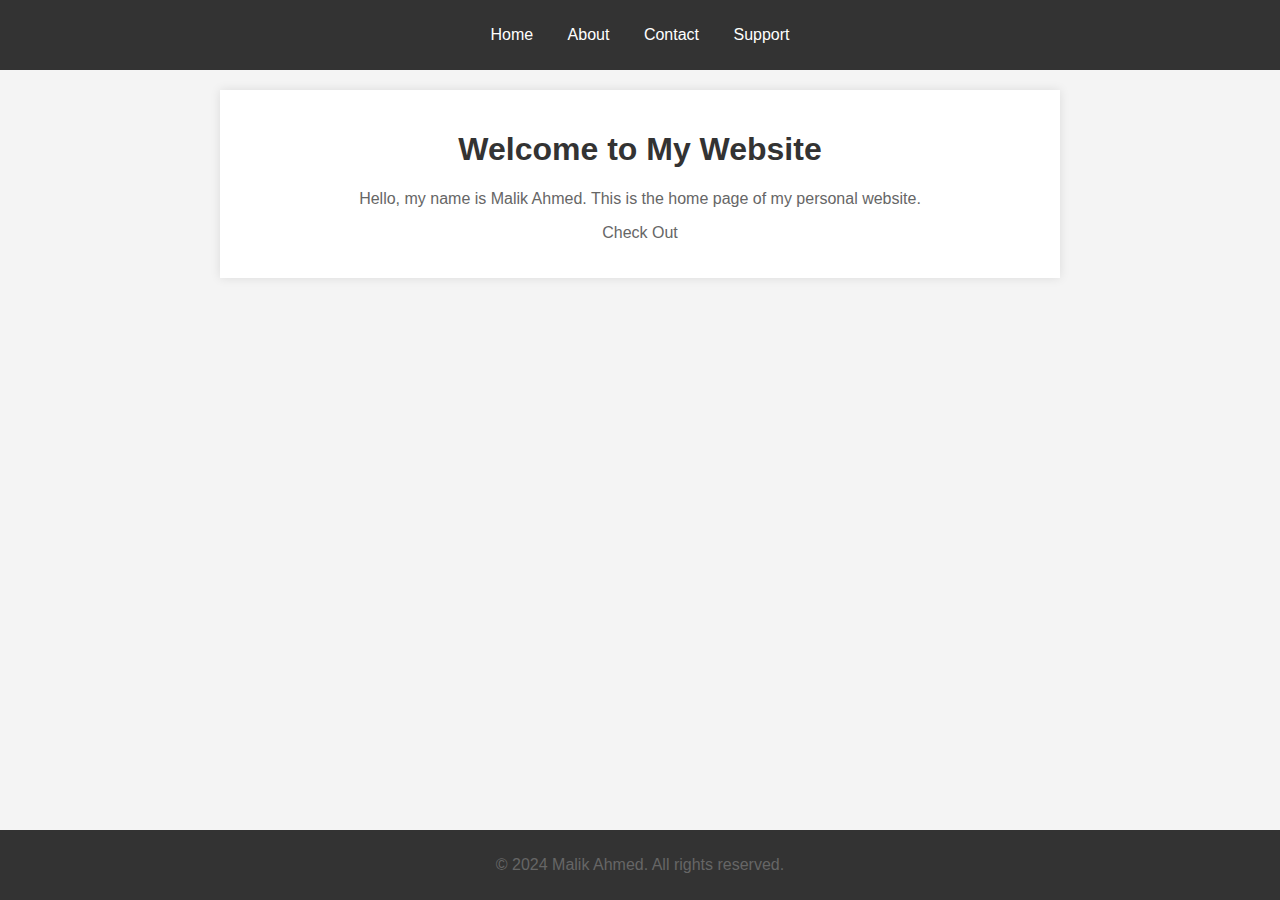
<file: index.html>
<!DOCTYPE html>
<html lang="en">
<head>
    <meta charset="UTF-8">
    <meta name="viewport" content="width=device-width, initial-scale=1.0">
    <title>Home</title>
    <style>
        body {
            font-family: Arial, sans-serif;
            margin: 0;
            padding: 0;
            background-color: #f4f4f4;
        }
        header {
            background-color: #333;
            color: #fff;
            padding: 10px 0;
            text-align: center;
        }
        nav ul {
            list-style: none;
            padding: 0;
        }
        nav ul li {
            display: inline;
            margin: 0 15px;
        }
        nav ul li a {
            color: #fff;
            text-decoration: none;
        }
        main {
            padding: 20px;
            background-color: #fff;
            margin: 20px auto;
            width: 80%;
            max-width: 800px;
            box-shadow: 0 0 10px rgba(0,0,0,0.1);
            text-align: center;
        }
        footer {
            background-color: #333;
            color: #fff;
            text-align: center;
            padding: 10px 0;
            position: fixed;
            bottom: 0;
            width: 100%;
        }
        h1 {
            color: #333;
        }
        p {
            color: #666;
        }
        img {
            border-radius: 50%;
            width: 150px;
            height: 150px;
        }
    </style>
</head>
<body>
    <header>
        <nav>
            <ul>
                <li><a href="index.html">Home</a></li>
                <li><a href="about.html">About</a></li>
                <li><a href="Contact.html">Contact</a></li>
                <li><a href="support.html">Support</a></li>
            </ul>
        </nav>
    </header>
    <main>
        <h1>Welcome to My Website</h1>
        <p>Hello, my name is Malik Ahmed. This is the home page of my personal website.</p>
        <p>Check Out</p>
    </main>
    <footer>
        <p>&copy; 2024 Malik Ahmed. All rights reserved.</p>
    </footer>
</body>
</html>
</file>
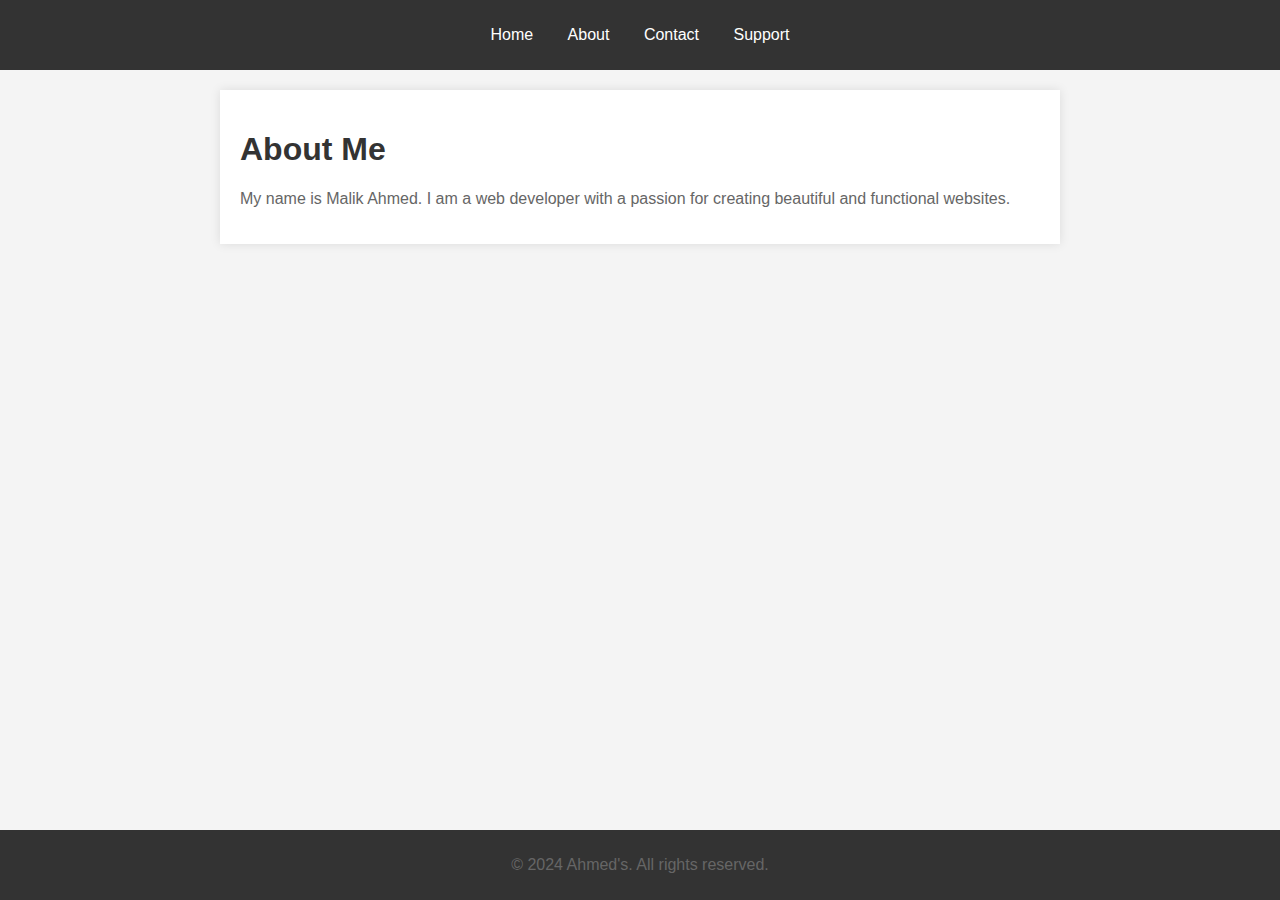
<file: about.html>
<!DOCTYPE html>
<html lang="en">
<head>
    <meta charset="UTF-8">
    <meta name="viewport" content="width=device-width, initial-scale=1.0">
    <title>About</title>
    <style>
        body {
            font-family: Arial, sans-serif;
            margin: 0;
            padding: 0;
            background-color: #f4f4f4;
        }
        header {
            background-color: #333;
            color: #fff;
            padding: 10px 0;
            text-align: center;
        }
        nav ul {
            list-style: none;
            padding: 0;
        }
        nav ul li {
            display: inline;
            margin: 0 15px;
        }
        nav ul li a {
            color: #fff;
            text-decoration: none;
        }
        main {
            padding: 20px;
            background-color: #fff;
            margin: 20px auto;
            width: 80%;
            max-width: 800px;
            box-shadow: 0 0 10px rgba(0,0,0,0.1);
        }
        footer {
            background-color: #333;
            color: #fff;
            text-align: center;
            padding: 10px 0;
            position: fixed;
            bottom: 0;
            width: 100%;
        }
        h1 {
            color: #333;
        }
        p {
            color: #666;
        }
    </style>
</head>
<body>
    <header>
        <nav>
            <ul>
                <li><a href="index.html">Home</a></li>
                <li><a href="about.html">About</a></li>
                <li><a href="Contact.html">Contact</a></li>
                <li><a href="support.html">Support</a></li>
            </ul>
        </nav>
    </header>
    <main>
        <h1>About Me</h1>
        <p>My name is Malik Ahmed. I am a web developer with a passion for creating beautiful and functional websites.</p>
    </main>
    <footer>
        <p>&copy; 2024 Ahmed's. All rights reserved.</p>
    </footer>
</body>
</html>
</file>
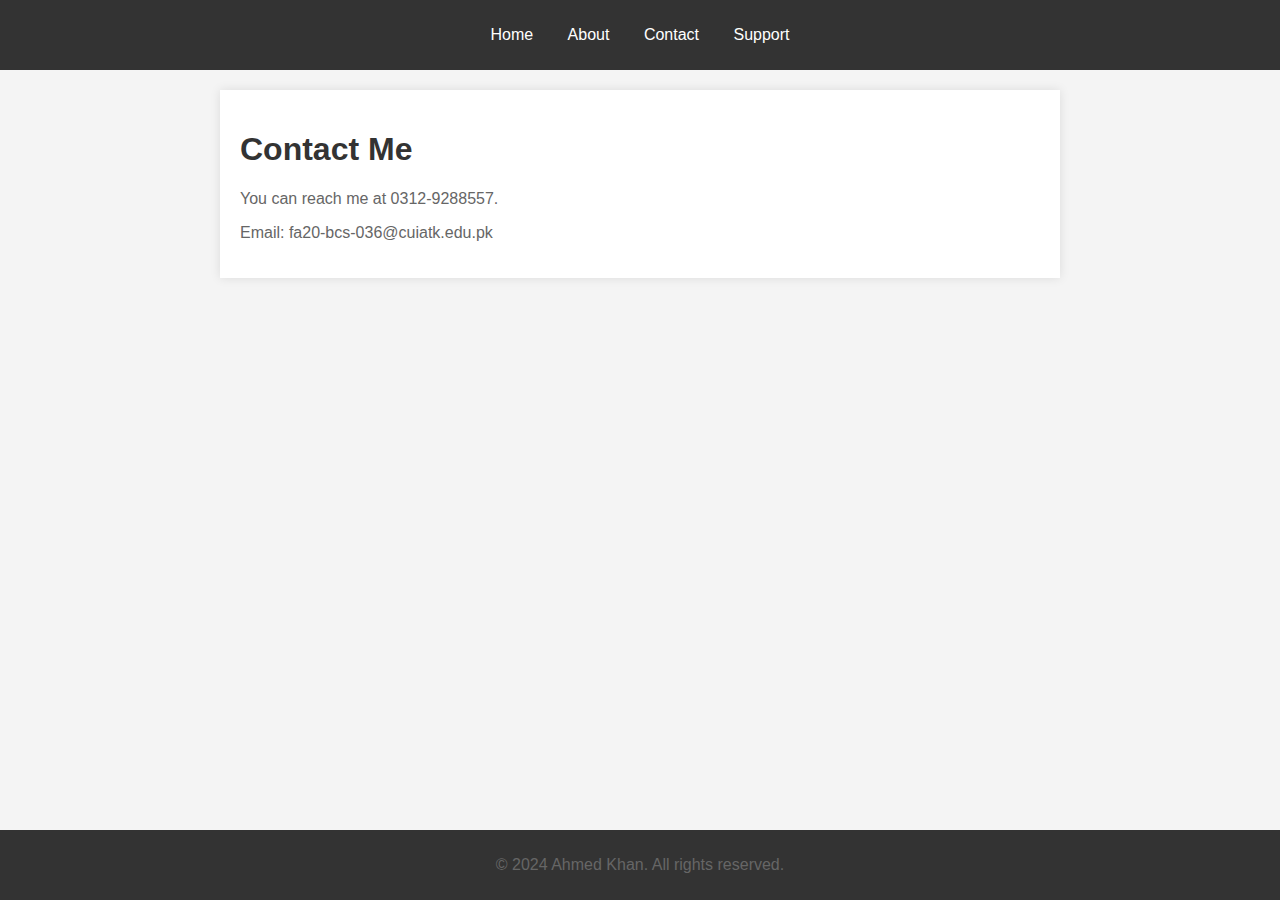
<file: Contact.html>
<!DOCTYPE html>
<html lang="en">
<head>
    <meta charset="UTF-8">
    <meta name="viewport" content="width=device-width, initial-scale=1.0">
    <title>Contact</title>
    <style>
        body {
            font-family: Arial, sans-serif;
            margin: 0;
            padding: 0;
            background-color: #f4f4f4;
        }
        header {
            background-color: #333;
            color: #fff;
            padding: 10px 0;
            text-align: center;
        }
        nav ul {
            list-style: none;
            padding: 0;
        }
        nav ul li {
            display: inline;
            margin: 0 15px;
        }
        nav ul li a {
            color: #fff;
            text-decoration: none;
        }
        main {
            padding: 20px;
            background-color: #fff;
            margin: 20px auto;
            width: 80%;
            max-width: 800px;
            box-shadow: 0 0 10px rgba(0,0,0,0.1);
        }
        footer {
            background-color: #333;
            color: #fff;
            text-align: center;
            padding: 10px 0;
            position: fixed;
            bottom: 0;
            width: 100%;
        }
        h1 {
            color: #333;
        }
        p {
            color: #666;
        }
    </style>
</head>
<body>
    <header>
        <nav>
            <ul>
                <li><a href="index.html">Home</a></li>
                <li><a href="about.html">About</a></li>
                <li><a href="contact.html">Contact</a></li>
                <li><a href="support.html">Support</a></li>
            </ul>
        </nav>
    </header>
    <main>
        <h1>Contact Me</h1>
        <p>You can reach me at 0312-9288557.</p>
        <p>Email: fa20-bcs-036@cuiatk.edu.pk</p>

    </main>
    <footer>
        <p>&copy; 2024 Ahmed Khan. All rights reserved.</p>
    </footer>
</body>
</html>
</file>
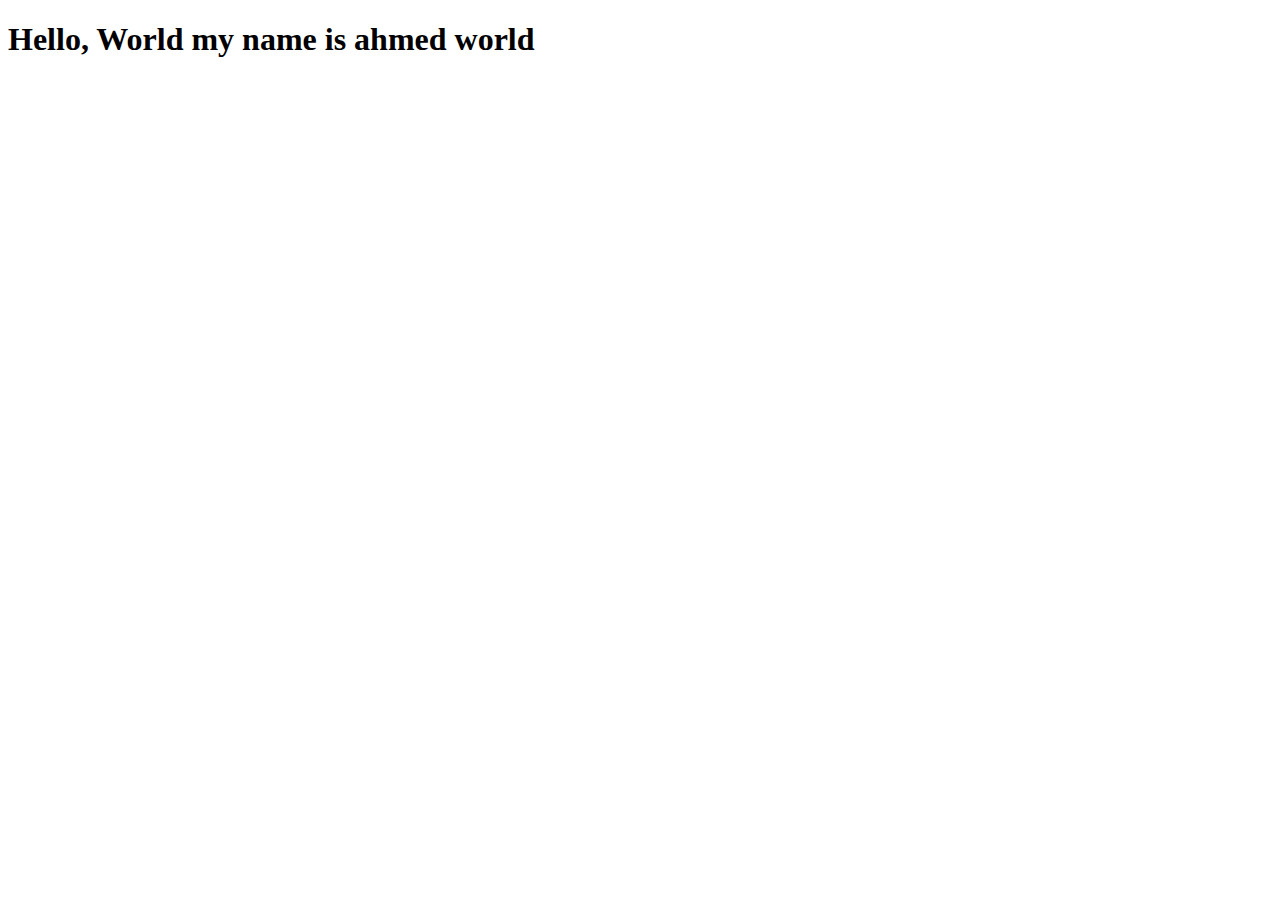
<file: feature_1.html>
<!DOCTYPE html>
<html lang="en">
<head>
    <meta charset="UTF-8">
    <meta name="viewport" content="width=device-width, initial-scale=1.0">
    <title>Hello World</title>
</head>
<body>
    <h1>Hello, World my name is ahmed world</h1>
</body>
</html>
</file>
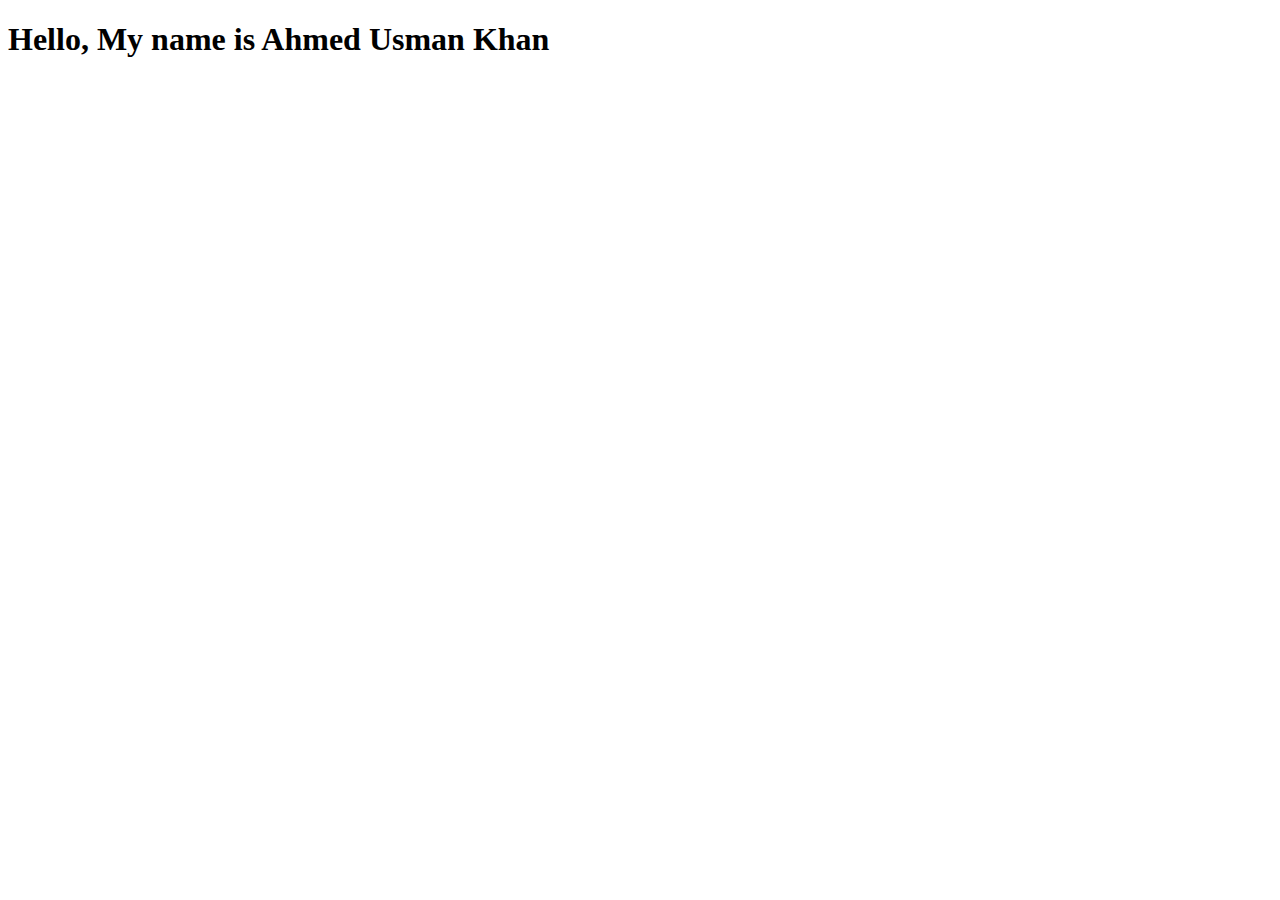
<file: feature_2.html>
<!DOCTYPE html>
<html lang="en">
<head>
    <meta charset="UTF-8">
    <meta name="viewport" content="width=device-width, initial-scale=1.0">
    <title>Hello World</title>
</head>
<body>
    <h1>Hello, My name is Ahmed Usman Khan</h1>
</body>
</html>
</file>
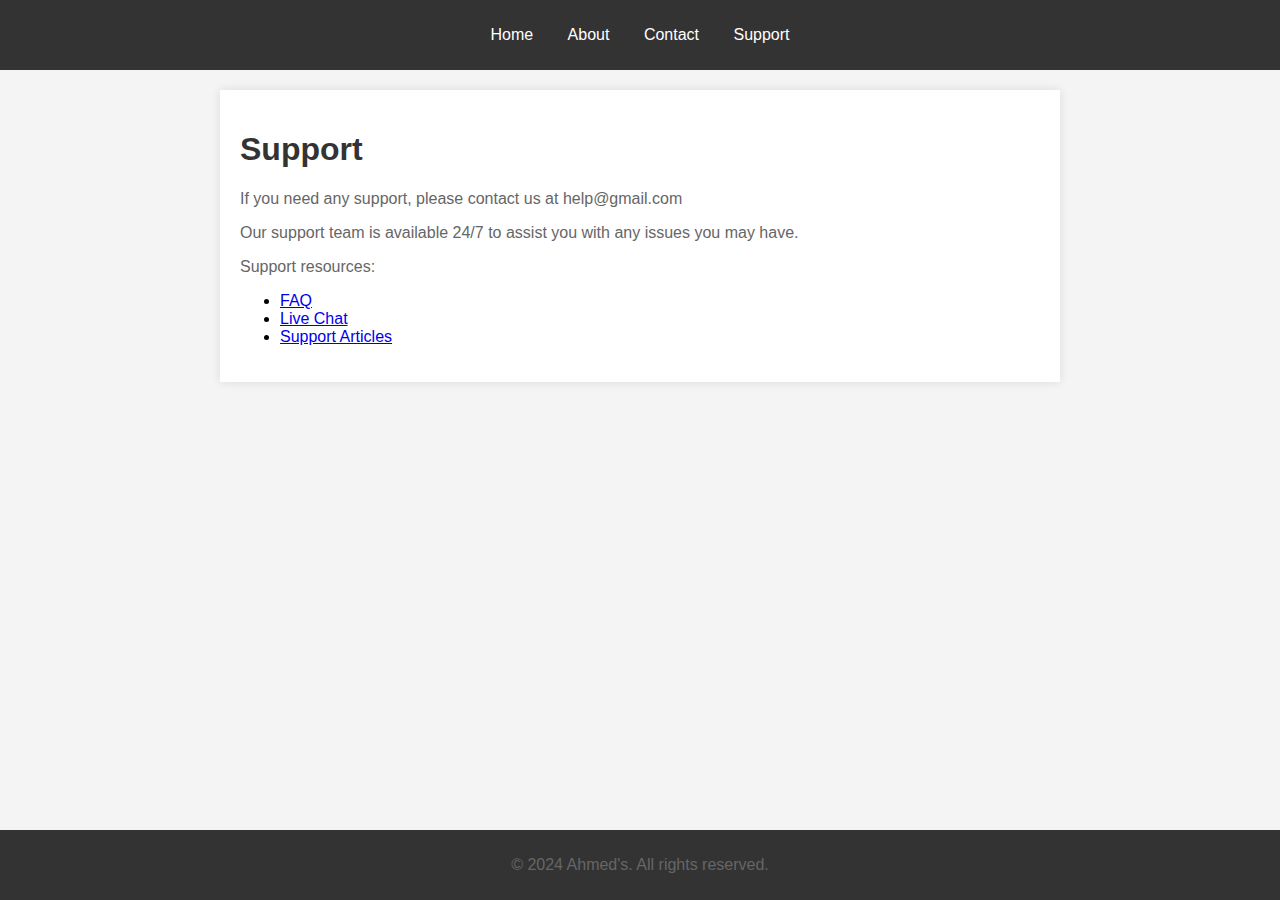
<file: support.html>
<!DOCTYPE html>
<html lang="en">
<head>
    <meta charset="UTF-8">
    <meta name="viewport" content="width=device-width, initial-scale=1.0">
    <title>Support</title>
    <style>
        body {
            font-family: Arial, sans-serif;
            margin: 0;
            padding: 0;
            background-color: #f4f4f4;
        }
        header {
            background-color: #333;
            color: #fff;
            padding: 10px 0;
            text-align: center;
        }
        nav ul {
            list-style: none;
            padding: 0;
        }
        nav ul li {
            display: inline;
            margin: 0 15px;
        }
        nav ul li a {
            color: #fff;
            text-decoration: none;
        }
        main {
            padding: 20px;
            background-color: #fff;
            margin: 20px auto;
            width: 80%;
            max-width: 800px;
            box-shadow: 0 0 10px rgba(0,0,0,0.1);
        }
        footer {
            background-color: #333;
            color: #fff;
            text-align: center;
            padding: 10px 0;
            position: fixed;
            bottom: 0;
            width: 100%;
        }
        h1 {
            color: #333;
        }
        p {
            color: #666;
        }
    </style>
</head>
<body>
    <header>
        <nav>
            <ul>
                <li><a href="index.html">Home</a></li>
                <li><a href="about.html">About</a></li>
                <li><a href="Contact.html">Contact</a></li>
                <li><a href="support.html">Support</a></li>
            </ul>
        </nav>
    </header>
    <main>
        <h1>Support</h1>
        <p>If you need any support, please contact us at help@gmail.com</p>
        <p>Our support team is available 24/7 to assist you with any issues you may have.</p>
        <p>Support resources:
            <ul>
                <li><a href="#">FAQ</a></li>
                <li><a href="#">Live Chat</a></li>
                <li><a href="#">Support Articles</a></li>
            </ul>
        </p>
    </main>
    <footer>
        <p>&copy; 2024 Ahmed's. All rights reserved.</p>
    </footer>
</body>
</html>
</file>
